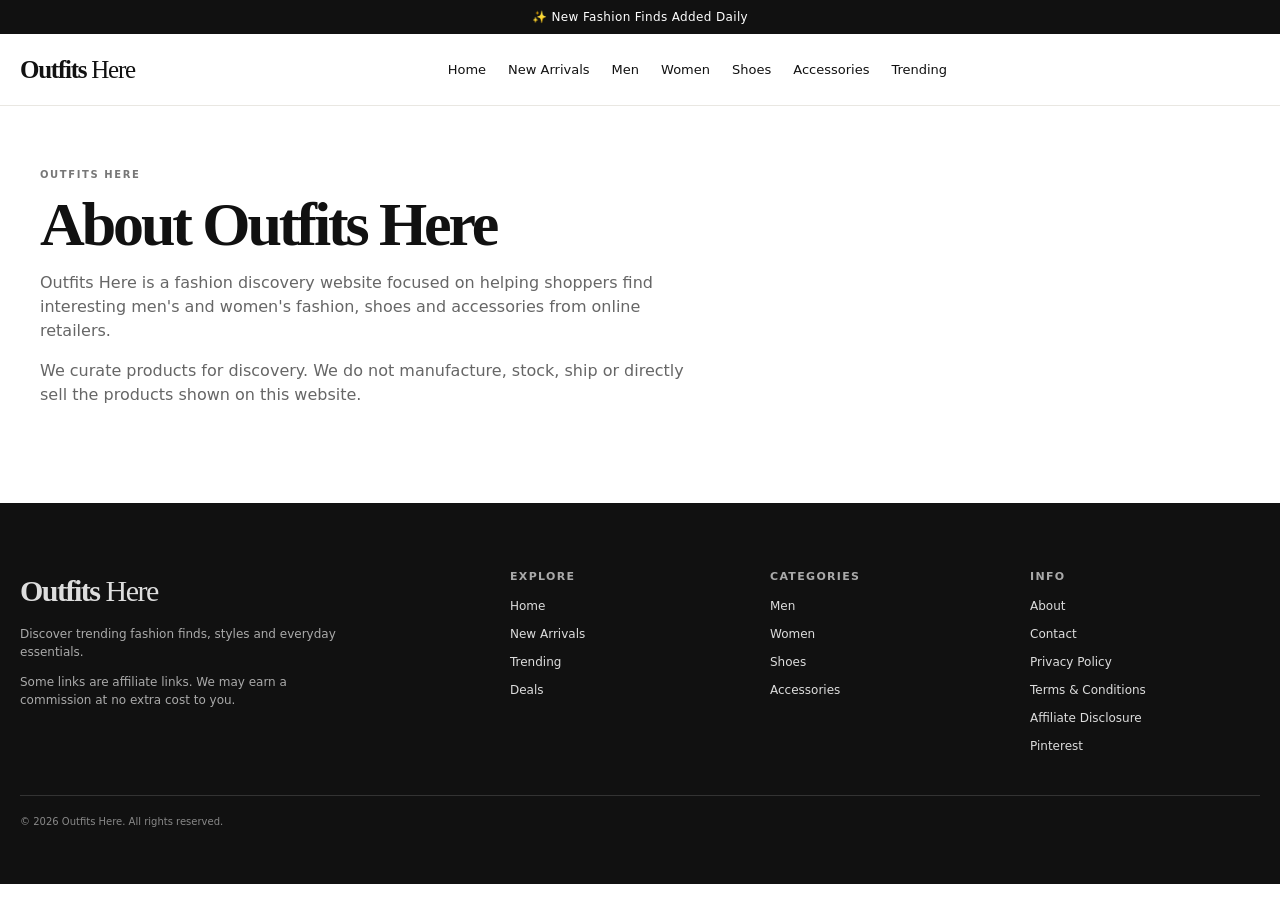
<file: about.html>
<!doctype html><html lang="en"><head><meta charset="utf-8"><meta name="viewport" content="width=device-width,initial-scale=1"><title>About Outfits Here — Outfits Here</title><meta name="description" content="About Outfits Here for Outfits Here."><link rel="stylesheet" href="styles.css"></head><body><div class="announcement">✨ New Fashion Finds Added Daily</div><header class="site-header"><a class="logo" href="index.html">Outfits <span>Here</span></a><nav class="desktop-nav"><a href="index.html">Home</a><a href="new-arrivals.html">New Arrivals</a><a href="category.html?cat=Men">Men</a><a href="category.html?cat=Women">Women</a><a href="category.html?cat=Shoes">Shoes</a><a href="category.html?cat=Accessories">Accessories</a><a href="trending.html">Trending</a></nav><div class="header-actions"><button class="icon-btn menu-btn" id="menuBtn">☰</button></div></header><main class="page-wrap"><span class="eyebrow">OUTFITS HERE</span><h1 class="page-title">About Outfits Here</h1><div class="page-sub"><p>Outfits Here is a fashion discovery website focused on helping shoppers find interesting men's and women's fashion, shoes and accessories from online retailers.</p><p>We curate products for discovery. We do not manufacture, stock, ship or directly sell the products shown on this website.</p></div></main><footer id="footer"></footer><script src="products.js"></script><script src="app.js"></script></body></html>
</file>
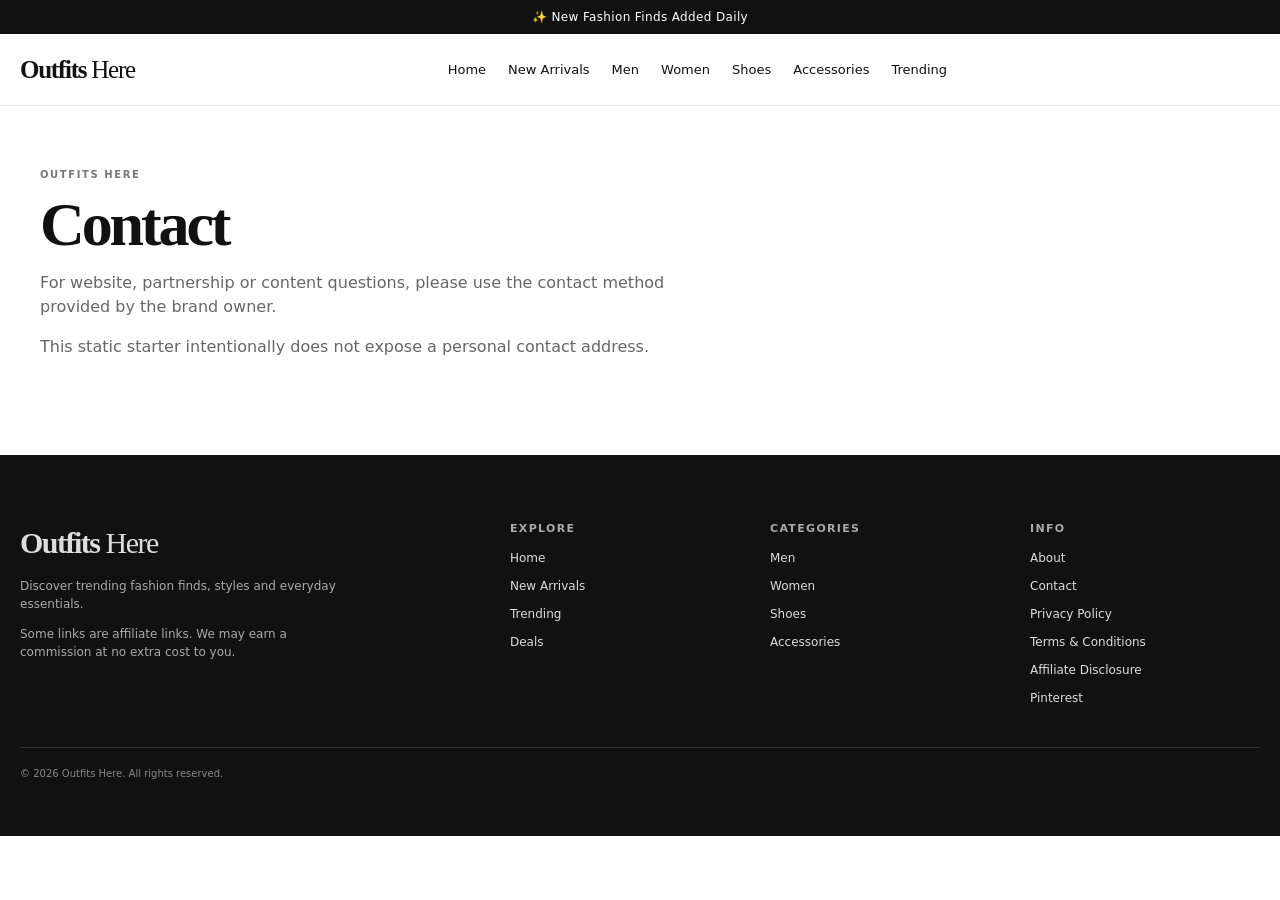
<file: contact.html>
<!doctype html><html lang="en"><head><meta charset="utf-8"><meta name="viewport" content="width=device-width,initial-scale=1"><title>Contact — Outfits Here</title><meta name="description" content="Contact for Outfits Here."><link rel="stylesheet" href="styles.css"></head><body><div class="announcement">✨ New Fashion Finds Added Daily</div><header class="site-header"><a class="logo" href="index.html">Outfits <span>Here</span></a><nav class="desktop-nav"><a href="index.html">Home</a><a href="new-arrivals.html">New Arrivals</a><a href="category.html?cat=Men">Men</a><a href="category.html?cat=Women">Women</a><a href="category.html?cat=Shoes">Shoes</a><a href="category.html?cat=Accessories">Accessories</a><a href="trending.html">Trending</a></nav><div class="header-actions"><button class="icon-btn menu-btn" id="menuBtn">☰</button></div></header><main class="page-wrap"><span class="eyebrow">OUTFITS HERE</span><h1 class="page-title">Contact</h1><div class="page-sub"><p>For website, partnership or content questions, please use the contact method provided by the brand owner.</p><p>This static starter intentionally does not expose a personal contact address.</p></div></main><footer id="footer"></footer><script src="products.js"></script><script src="app.js"></script></body></html>
</file>
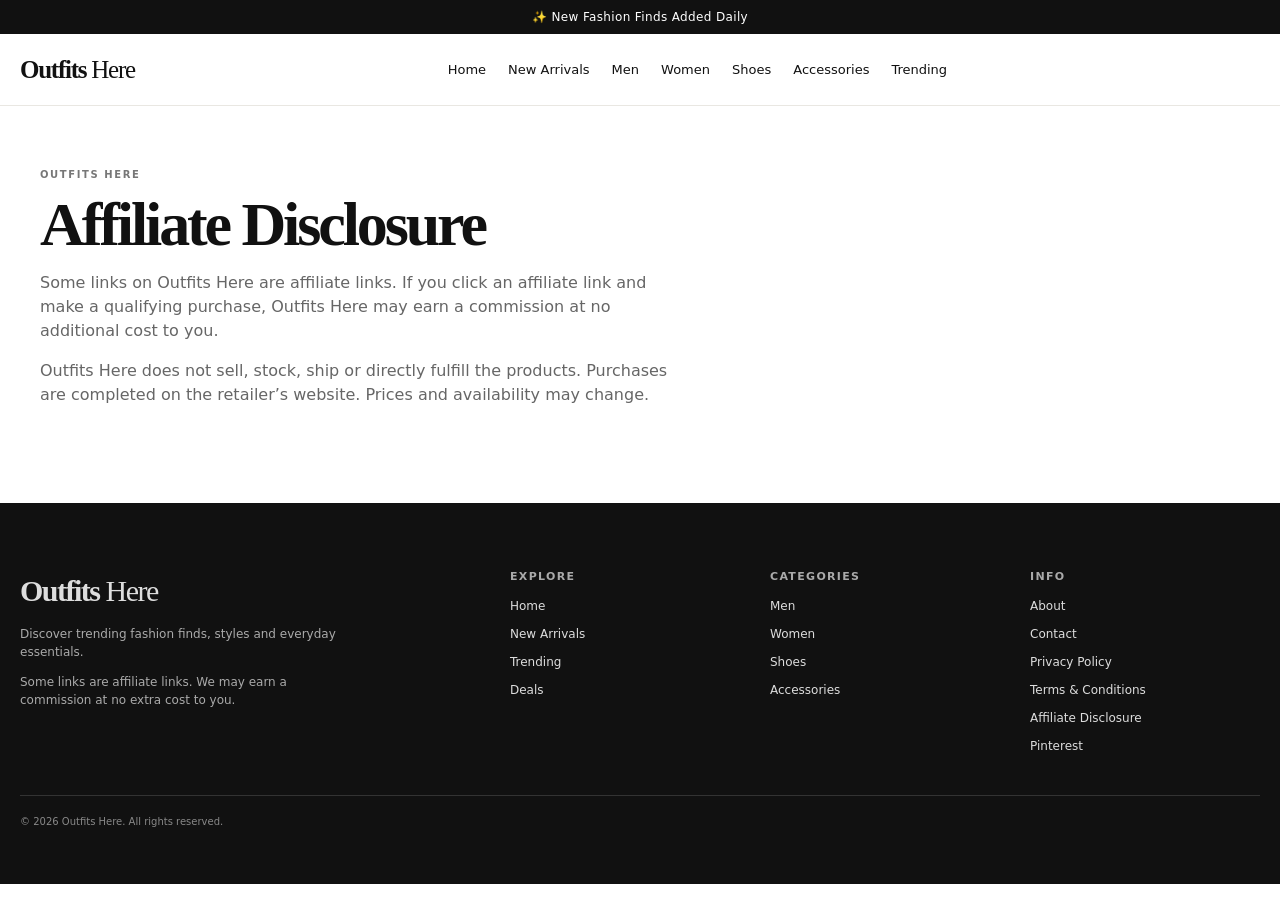
<file: disclosure.html>
<!doctype html><html lang="en"><head><meta charset="utf-8"><meta name="viewport" content="width=device-width,initial-scale=1"><title>Affiliate Disclosure — Outfits Here</title><meta name="description" content="Affiliate Disclosure for Outfits Here."><link rel="stylesheet" href="styles.css"></head><body><div class="announcement">✨ New Fashion Finds Added Daily</div><header class="site-header"><a class="logo" href="index.html">Outfits <span>Here</span></a><nav class="desktop-nav"><a href="index.html">Home</a><a href="new-arrivals.html">New Arrivals</a><a href="category.html?cat=Men">Men</a><a href="category.html?cat=Women">Women</a><a href="category.html?cat=Shoes">Shoes</a><a href="category.html?cat=Accessories">Accessories</a><a href="trending.html">Trending</a></nav><div class="header-actions"><button class="icon-btn menu-btn" id="menuBtn">☰</button></div></header><main class="page-wrap"><span class="eyebrow">OUTFITS HERE</span><h1 class="page-title">Affiliate Disclosure</h1><div class="page-sub"><p>Some links on Outfits Here are affiliate links. If you click an affiliate link and make a qualifying purchase, Outfits Here may earn a commission at no additional cost to you.</p><p>Outfits Here does not sell, stock, ship or directly fulfill the products. Purchases are completed on the retailer’s website. Prices and availability may change.</p></div></main><footer id="footer"></footer><script src="products.js"></script><script src="app.js"></script></body></html>
</file>
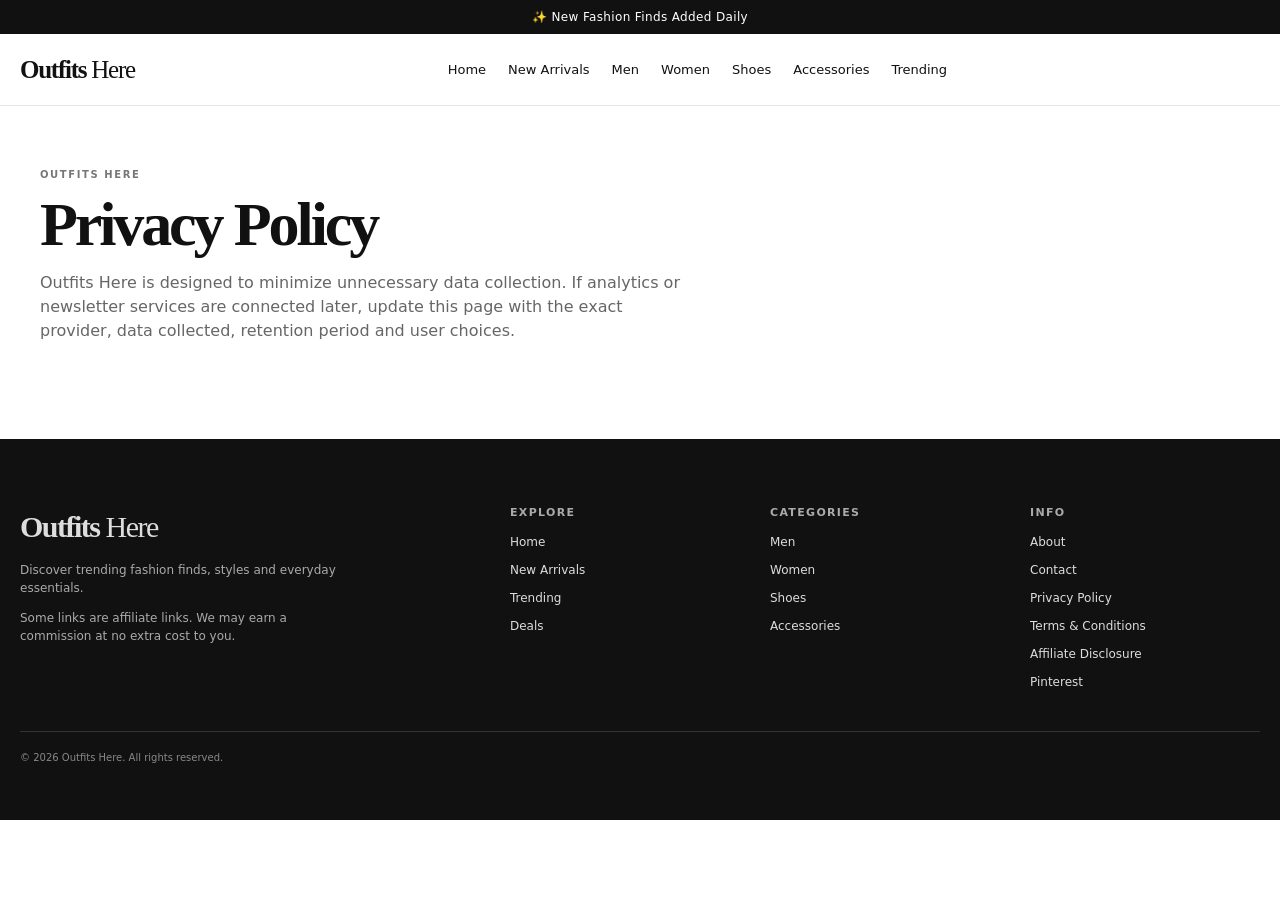
<file: privacy.html>
<!doctype html><html lang="en"><head><meta charset="utf-8"><meta name="viewport" content="width=device-width,initial-scale=1"><title>Privacy Policy — Outfits Here</title><meta name="description" content="Privacy Policy for Outfits Here."><link rel="stylesheet" href="styles.css"></head><body><div class="announcement">✨ New Fashion Finds Added Daily</div><header class="site-header"><a class="logo" href="index.html">Outfits <span>Here</span></a><nav class="desktop-nav"><a href="index.html">Home</a><a href="new-arrivals.html">New Arrivals</a><a href="category.html?cat=Men">Men</a><a href="category.html?cat=Women">Women</a><a href="category.html?cat=Shoes">Shoes</a><a href="category.html?cat=Accessories">Accessories</a><a href="trending.html">Trending</a></nav><div class="header-actions"><button class="icon-btn menu-btn" id="menuBtn">☰</button></div></header><main class="page-wrap"><span class="eyebrow">OUTFITS HERE</span><h1 class="page-title">Privacy Policy</h1><div class="page-sub"><p>Outfits Here is designed to minimize unnecessary data collection. If analytics or newsletter services are connected later, update this page with the exact provider, data collected, retention period and user choices.</p></div></main><footer id="footer"></footer><script src="products.js"></script><script src="app.js"></script></body></html>
</file>
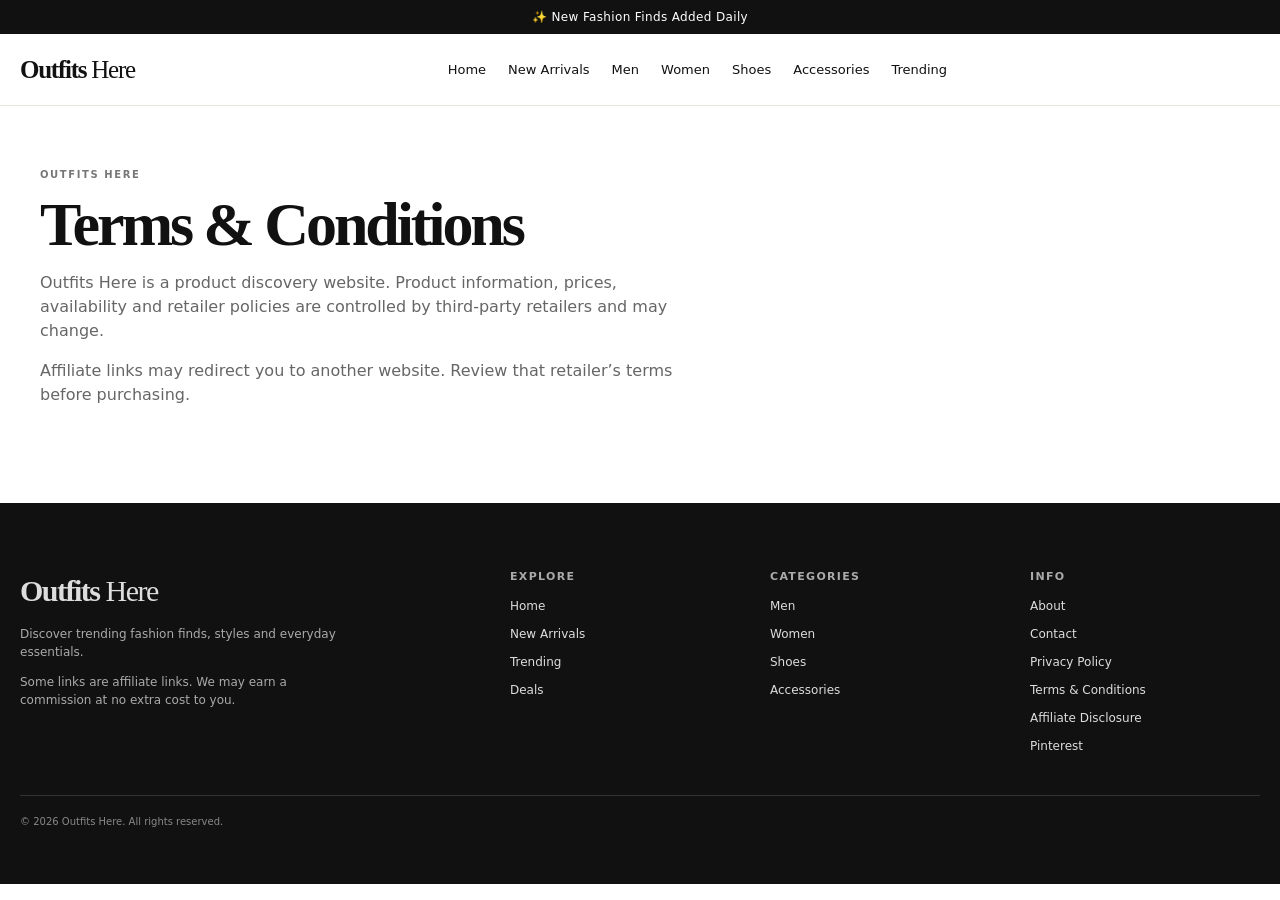
<file: terms.html>
<!doctype html><html lang="en"><head><meta charset="utf-8"><meta name="viewport" content="width=device-width,initial-scale=1"><title>Terms & Conditions — Outfits Here</title><meta name="description" content="Terms & Conditions for Outfits Here."><link rel="stylesheet" href="styles.css"></head><body><div class="announcement">✨ New Fashion Finds Added Daily</div><header class="site-header"><a class="logo" href="index.html">Outfits <span>Here</span></a><nav class="desktop-nav"><a href="index.html">Home</a><a href="new-arrivals.html">New Arrivals</a><a href="category.html?cat=Men">Men</a><a href="category.html?cat=Women">Women</a><a href="category.html?cat=Shoes">Shoes</a><a href="category.html?cat=Accessories">Accessories</a><a href="trending.html">Trending</a></nav><div class="header-actions"><button class="icon-btn menu-btn" id="menuBtn">☰</button></div></header><main class="page-wrap"><span class="eyebrow">OUTFITS HERE</span><h1 class="page-title">Terms & Conditions</h1><div class="page-sub"><p>Outfits Here is a product discovery website. Product information, prices, availability and retailer policies are controlled by third-party retailers and may change.</p><p>Affiliate links may redirect you to another website. Review that retailer’s terms before purchasing.</p></div></main><footer id="footer"></footer><script src="products.js"></script><script src="app.js"></script></body></html>
</file>
<file: styles.css>
:root{--ink:#111;--muted:#6d6d6d;--line:#e9e7e2;--soft:#f7f6f3;--accent:#e9e2d5;--radius:18px;--max:1240px}*{box-sizing:border-box}html{scroll-behavior:smooth}body{margin:0;color:var(--ink);background:#fff;font-family:Inter,ui-sans-serif,system-ui,-apple-system,BlinkMacSystemFont,"Segoe UI",sans-serif;line-height:1.5}a{color:inherit;text-decoration:none}button,input{font:inherit}.announcement{text-align:center;background:#111;color:#fff;font-size:12px;letter-spacing:.03em;padding:8px}.site-header{position:sticky;top:0;z-index:30;height:72px;display:flex;align-items:center;justify-content:space-between;padding:0 max(20px,calc((100% - var(--max))/2));background:rgba(255,255,255,.94);backdrop-filter:blur(14px);border-bottom:1px solid var(--line)}.logo{font-family:Georgia,serif;font-size:25px;font-weight:700;letter-spacing:-.05em;white-space:nowrap}.logo span{font-weight:400}.desktop-nav{display:flex;gap:22px;font-size:13px}.desktop-nav a:hover,.text-link:hover{opacity:.6}.header-actions{display:flex;gap:8px}.icon-btn,.close-btn{border:0;background:transparent;cursor:pointer}.icon-btn{font-size:23px;width:40px;height:40px}.menu-btn{display:none}.mobile-menu{display:none}.hero{max-width:var(--max);margin:auto;min-height:590px;padding:44px 20px;display:grid;grid-template-columns:1fr 1fr;gap:28px;align-items:center}.hero-copy{padding:40px 4vw 40px 0}.eyebrow{font-size:10px;letter-spacing:.16em;font-weight:800;color:#777}.hero h1{font-family:Georgia,serif;font-size:clamp(46px,6vw,78px);line-height:.98;letter-spacing:-.06em;max-width:700px;margin:18px 0}.hero p{font-size:17px;color:#666;max-width:570px}.hero-actions{display:flex;gap:10px;flex-wrap:wrap;margin-top:28px}.btn{display:inline-flex;align-items:center;justify-content:center;min-height:46px;padding:0 20px;border-radius:999px;border:1px solid #111;font-weight:700;font-size:13px;cursor:pointer;transition:.2s}.btn:hover{transform:translateY(-1px)}.btn-dark{background:#111;color:#fff}.btn-light{background:#fff}.hero-art{min-height:500px;border-radius:28px;background:linear-gradient(145deg,#ddd4c7,#f2f0ec 50%,#c8c0b5);display:flex;align-items:flex-end;padding:28px;position:relative;overflow:hidden}.hero-art:before,.hero-art:after{content:"";position:absolute;border-radius:50%;filter:blur(2px)}.hero-art:before{width:330px;height:480px;background:linear-gradient(180deg,#24211f,#857c71);left:18%;top:7%;transform:rotate(8deg)}.hero-art:after{width:170px;height:270px;background:#eee9df;right:6%;top:12%;transform:rotate(-10deg)}.hero-card{position:relative;z-index:2;background:rgba(255,255,255,.84);backdrop-filter:blur(8px);padding:20px;border-radius:16px;max-width:260px}.hero-card span,.hero-card small{display:block;font-size:10px;letter-spacing:.13em;color:#666}.hero-card strong{display:block;font:700 33px/1 Georgia,serif;margin:8px 0}.section{max-width:var(--max);margin:auto;padding:70px 20px}.soft{max-width:none;background:var(--soft)}.soft>.section-head,.soft>.product-grid{max-width:var(--max);margin-left:auto;margin-right:auto}.section-head{display:flex;justify-content:space-between;align-items:end;margin-bottom:26px}.section h2{font:700 clamp(28px,4vw,42px)/1.05 Georgia,serif;letter-spacing:-.045em;margin:8px 0 0}.text-link{font-size:13px;font-weight:800;border-bottom:1px solid}.product-grid{display:grid;grid-template-columns:repeat(4,1fr);gap:18px}.product-card{min-width:0;position:relative}.product-image{display:block;aspect-ratio:1/1.15;border-radius:var(--radius);background:linear-gradient(135deg,#eee,#ddd);overflow:hidden;position:relative}.product-image img{width:100%;height:100%;object-fit:cover;display:block;transition:transform .45s}.product-card:hover img{transform:scale(1.035)}.badge{position:absolute;left:10px;top:10px;background:#fff;padding:6px 9px;border-radius:999px;font-size:9px;font-weight:900;letter-spacing:.05em}.product-info{padding:12px 2px}.product-category{font-size:9px;color:#888;text-transform:uppercase;letter-spacing:.12em}.product-name{display:block;font-weight:800;font-size:14px;margin:4px 0}.product-desc{font-size:11px;color:#777;display:-webkit-box;-webkit-line-clamp:2;-webkit-box-orient:vertical;overflow:hidden;min-height:32px}.price-row{display:flex;align-items:baseline;gap:8px;margin:8px 0}.price{font-weight:900}.original{text-decoration:line-through;color:#999;font-size:11px}.save{font-size:10px;font-weight:900}.shop-btn{width:100%;border:1px solid #111;background:#111;color:#fff;border-radius:999px;padding:10px;font-size:11px;font-weight:800;cursor:pointer}.shop-btn:hover{background:#333}.category-grid{display:grid;grid-template-columns:repeat(3,1fr);gap:14px}.category-tile{min-height:200px;border-radius:20px;padding:22px;display:flex;flex-direction:column;justify-content:flex-end;transition:transform .2s;overflow:hidden}.category-tile:hover{transform:translateY(-3px)}.category-tile span{font-size:10px;opacity:.55;margin-bottom:auto}.category-tile strong{font:700 26px Georgia,serif}.category-tile small{font-size:12px;opacity:.65;margin-top:5px}.tile-men{background:#e8e2d9}.tile-women{background:#e9e4e6}.tile-shoes{background:#dddfe0}.tile-accessories{background:#e5dfd4}.tile-watches{background:#dedbd2}.tile-bags{background:#e3e0db}.trust-strip{max-width:var(--max);margin:auto;padding:35px 20px;display:grid;grid-template-columns:repeat(3,1fr);gap:20px;border-top:1px solid var(--line);border-bottom:1px solid var(--line)}.trust-strip div{display:flex;flex-direction:column;gap:4px}.trust-strip b{font-size:12px}.trust-strip span{font-size:11px;color:#777}.pinterest-cta{max-width:var(--max);margin:70px auto;padding:80px 25px;text-align:center;border-radius:28px;background:#eeeae3}.pinterest-cta h2,.newsletter h2{font:700 clamp(32px,5vw,52px)/1 Georgia,serif;letter-spacing:-.05em;margin:10px 0}.pinterest-cta p,.newsletter p{color:#666}.newsletter{max-width:var(--max);margin:0 auto;padding:0 20px 80px;text-align:center}.newsletter form{display:flex;max-width:520px;margin:24px auto 0;gap:8px}.newsletter input{flex:1;border:1px solid #ccc;border-radius:999px;padding:0 18px;min-width:0}.form-note{font-size:12px}.search-drawer{display:none;position:fixed;z-index:60;inset:0;background:rgba(255,255,255,.98);overflow:auto}.search-inner{max-width:850px;margin:auto;padding:50px 20px}.close-btn{float:right;font-size:34px}.search-inner label{display:block;font:700 35px Georgia,serif;clear:both;padding-top:40px}.search-inner>input{width:100%;border:0;border-bottom:2px solid #111;font-size:25px;padding:20px 0;outline:0}.search-results{margin-top:25px}.mini-result{display:flex;align-items:center;gap:12px;padding:12px 0;border-bottom:1px solid var(--line)}.mini-result img{width:65px;height:65px;object-fit:cover;border-radius:10px}.page-wrap{max-width:var(--max);margin:auto;padding:55px 20px 80px}.page-title{font:700 clamp(38px,6vw,62px)/1 Georgia,serif;letter-spacing:-.05em;margin:8px 0 12px}.page-sub{color:#666;max-width:650px}.toolbar{display:flex;gap:10px;flex-wrap:wrap;margin:30px 0}.toolbar input,.toolbar select{border:1px solid #ddd;background:#fff;border-radius:999px;padding:11px 14px;font-size:12px}.toolbar input{min-width:240px}.product-detail{max-width:1100px;margin:auto;padding:50px 20px 80px;display:grid;grid-template-columns:1fr 1fr;gap:50px}.detail-image{aspect-ratio:1/1.1;border-radius:24px;overflow:hidden;background:#eee}.detail-image img{width:100%;height:100%;object-fit:cover}.detail-copy h1{font:700 clamp(36px,5vw,60px)/1.02 Georgia,serif;letter-spacing:-.05em;margin:10px 0}.detail-copy .price{font-size:25px}.features{padding:20px 0;border-top:1px solid var(--line);border-bottom:1px solid var(--line);margin:25px 0}.features li{margin:7px 0;font-size:13px}.disclosure{font-size:11px;color:#777;margin-top:16px}.detail-copy .shop-btn{font-size:14px;padding:14px;margin-top:10px}footer{background:#111;color:#fff;padding:55px max(20px,calc((100% - var(--max))/2));display:grid;grid-template-columns:2fr 1fr 1fr 1fr;gap:30px}footer .logo{font-size:30px}footer p{color:#aaa;font-size:12px;max-width:330px}footer h3{font-size:11px;letter-spacing:.12em;text-transform:uppercase;color:#aaa}footer a{display:block;font-size:12px;margin:10px 0;color:#ddd}.footer-bottom{grid-column:1/-1;border-top:1px solid #333;padding-top:18px;color:#888;font-size:10px}.empty{padding:40px 0;color:#777}.sr-only{position:absolute;width:1px;height:1px;overflow:hidden;clip:rect(0,0,0,0)}@media(max-width:1000px){.desktop-nav{gap:12px}.product-grid{grid-template-columns:repeat(3,1fr)}}@media(max-width:760px){.site-header{height:62px}.desktop-nav{display:none}.menu-btn{display:block}.mobile-menu{position:fixed;z-index:29;top:101px;left:0;right:0;background:#fff;border-bottom:1px solid var(--line);padding:14px 20px;display:none;box-shadow:0 10px 30px rgba(0,0,0,.06)}.mobile-menu.open{display:block}.mobile-menu a{display:block;padding:13px 0;border-bottom:1px solid var(--line);font-weight:700}.hero{grid-template-columns:1fr;min-height:0;padding-top:25px}.hero-copy{padding:20px 0 10px}.hero h1{font-size:53px}.hero-art{min-height:390px}.section{padding:52px 16px}.product-grid{grid-template-columns:repeat(2,1fr);gap:12px}.product-image{border-radius:14px}.product-name{font-size:12px}.product-desc{font-size:10px}.shop-btn{font-size:10px;padding:9px}.section-head{align-items:start}.section h2{font-size:31px}.category-grid{grid-template-columns:1fr 1fr}.category-tile{min-height:170px;padding:17px}.category-tile strong{font-size:20px}.trust-strip{grid-template-columns:1fr;padding:28px 16px}.pinterest-cta{margin:50px 16px;padding:60px 20px}.newsletter{padding:0 16px 60px}.newsletter form{flex-direction:column}.newsletter input{height:48px}.newsletter .btn{width:100%}footer{grid-template-columns:1fr 1fr;padding:45px 20px}.footer-brand{grid-column:1/-1}.product-detail{grid-template-columns:1fr;gap:25px;padding-top:30px}.detail-copy h1{font-size:42px}.toolbar input{width:100%;min-width:0}.toolbar select{flex:1}.search-inner{padding-top:20px}.search-inner label{font-size:30px}}
</file>
